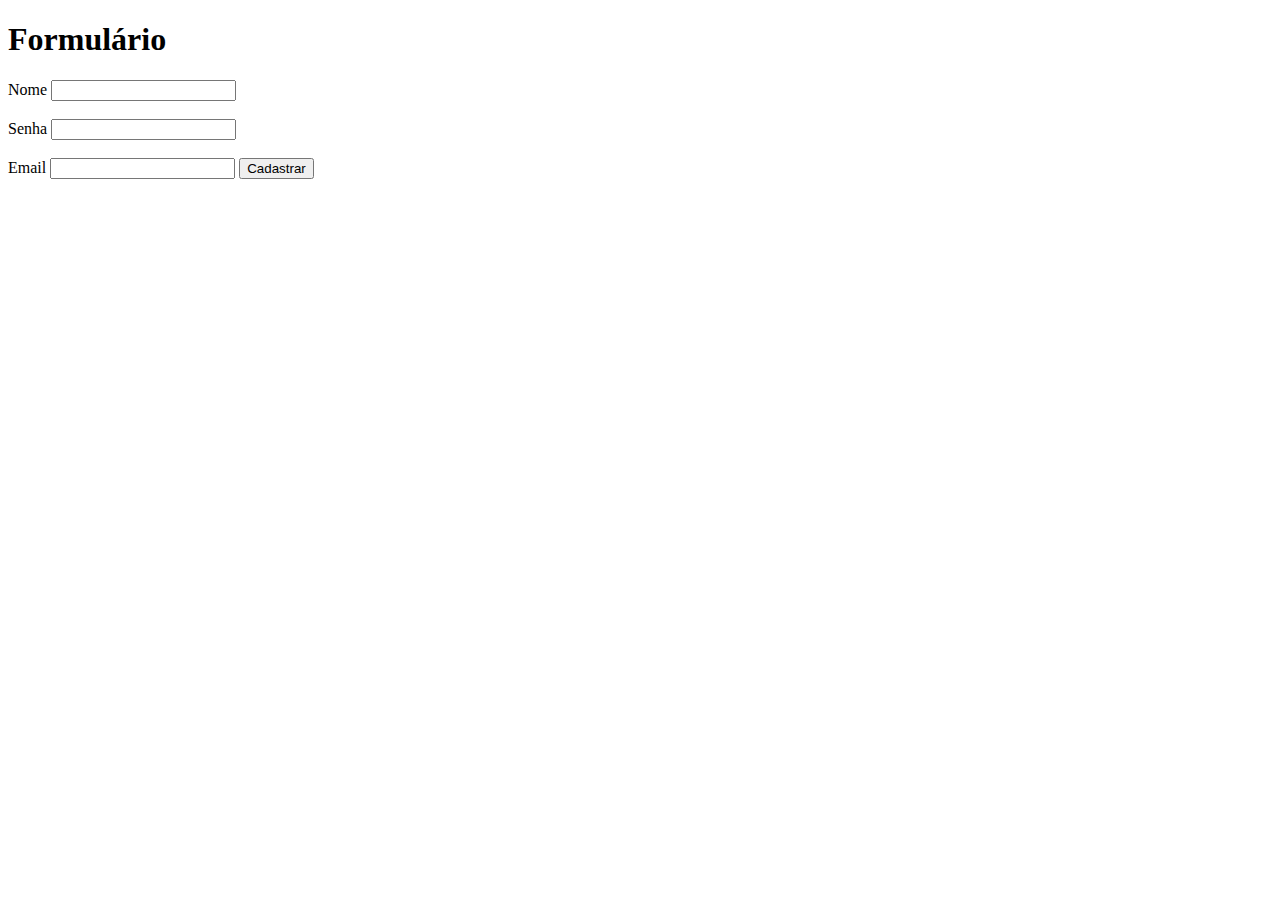
<file: exercicio.html>
<!DOCTYPE html>
<html lang="pt-br">
<head>
    <meta charset="UTF-8">
    <meta name="viewport" content="width=device-width, initial-scale=1.0">
    <title>Formulário</title>
</head>
<body>
    <h1><b>Formulário</b></h1>
    <label for="name">Nome</label>
    <input type="text" name="name" id="nome">
    <br> <br>
    <label for="senha-1">Senha</label>
    <input type="password" name="senha-1" id="senha-1">
    <br> <br>
    <label for="email-1">Email</label>
    <input type="email" name="email" id="email-1">
    <input type="button" value="Cadastrar">
</body>
</html>
</file>
